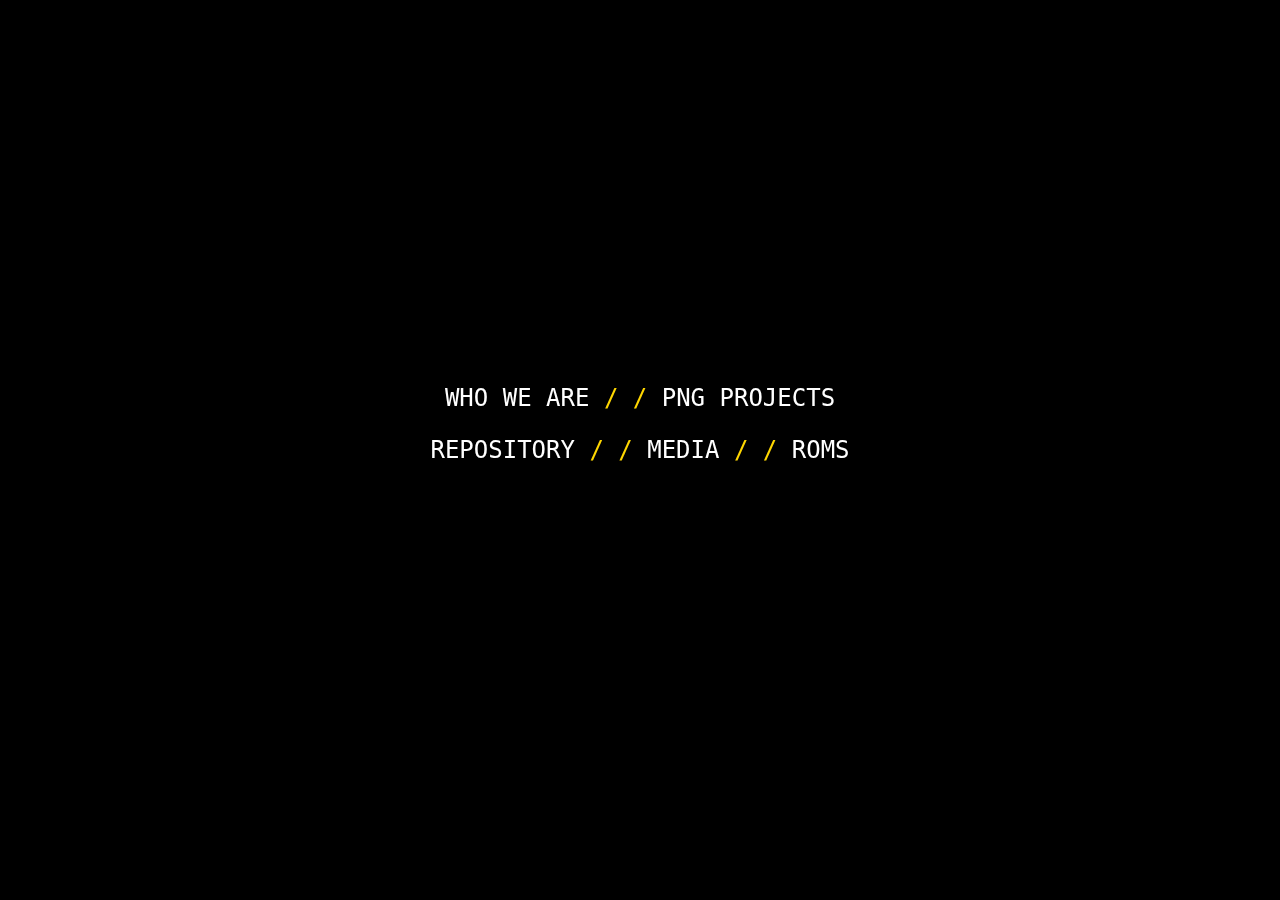
<file: index.html>
<!DOCTYPE html>

<!--PARA COMENZAR ESTE COMENTARIO, POR FAVOR NO INTENTÉIS TIRAR LA PÁGINA, EL SERVER ES UN ATHLON X2 3800+ A 2GHZ CON 3GB DE RAM, Y SI, PODRÍAIS TIRARLO SIN PROBLEMAS, SED RESPONSABLES Y NO INTENTEIS MOLESTAR A LOS DEMAS-->

<!--ESTA PAGINA ESTA DISEÑADA COMO PROYECTO PERSONAL A MODO DE FACILITARNOS A TODOS EL ACCESO A PROGRAMAS DE UTILIDAD--> 
<!--USAR BAJO PROPIA RESPONSABILIDAD--> 
<!--NO ME HAGO RESPONSABLE DE NINGUN DAÑO QUE PUEDA PROVOCAR EL USO DE LOS PROGRAMAS O ROMS QUE APAREZCAN EN EL REPOSITORIO, HAN SIDO REVISADOS Y PROBADOS POR MI Y NO SUPONEN NINGUN PELIGRO, CUALQUIER PROBLEMA O FALLO QUE PUEDA OCURRIR ES UNICAMENTE TU CULPA, SEA ERRORES O QUE EL ORDENADOR SE COMA A TU GATO-->
<html lang="es">
    <head>
        <title>INICIO</title>
        <link rel="stylesheet" type="text/css" href="css/index.css">
        <meta charset="UTF-8">

    </head>
    <body>
        <header>
        </header>
        <div class="mainlinks">
            <p class="links"><a href="whoami.html">WHO WE ARE</a> <span class="bars">/ /</span> <a href="wallproyects.html">PNG PROJECTS</a></p>
            <p class="links"><a href="repo.html">REPOSITORY</a> <span class="bars">/ /</span> <a href="media.html">MEDIA</a> <span class="bars">/ /</span> <a href="roms.html">ROMS</a></p>
        </div>
        <footer>
        <p>Copyright LewdProductions 2016</p>
        </footer>

    </body>
</html>
</file>
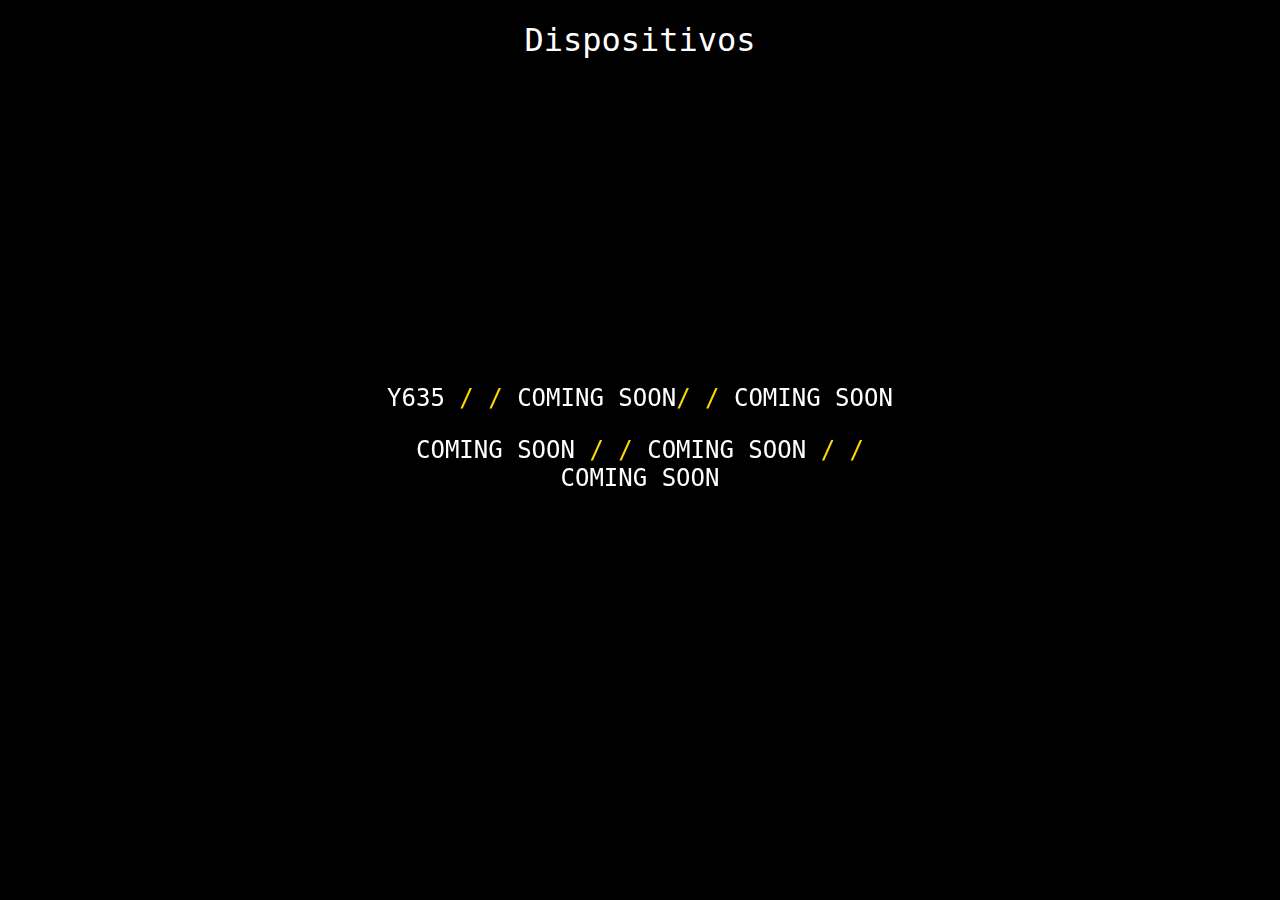
<file: roms.html>
<!DOCTYPE html>
<html lang="es">
    <head>
        <meta name="" content="" charset="UTF-8">
        <link rel="stylesheet" type="text/css" href="css/roms.css">
        <title>ROMs</title>
    </head>
    <body>
        <header>
            <h1 class="title">Dispositivos</h1>
        </header>
        <div class="mainlinks">
            <p class="links"><a href="Y635.html">Y635</a> <span class="bars">/ /</span> <a href="#">COMING SOON</a><span class="bars">/ /</span> <a href="#">COMING SOON</a></p>
            <p class="links"><a href="#">COMING SOON</a> <span class="bars">/ /</span> <a href="#">COMING SOON</a> <span class="bars">/ /</span> <a href="#">COMING SOON</a></p>
        </div>
    </body>
    
</html>
</file>
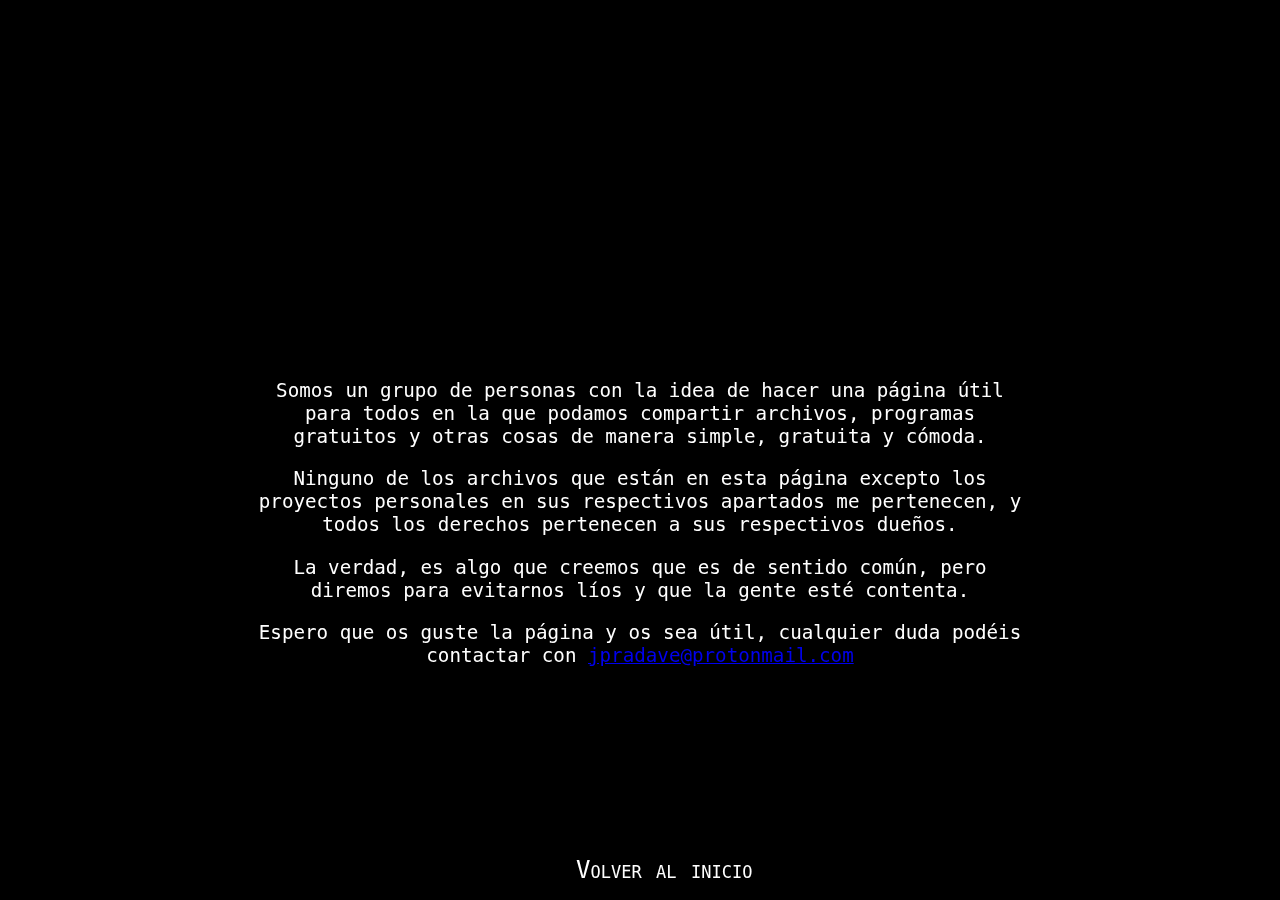
<file: whoami.html>
<!DOCTYPE html>
<!-- EN ESTA PAGINA INDICO QUIÉNES SOMOS Y QUE HACEMOS, QUE DEBERÍA SER OBVIO CON LA PÁGINA PRINCIPAL, PERO A LOS QUE NO SE ENTEREN SE LO ESCRIBIMOS IGUAL ♥-->
<html lang="es">
    <head>
        <title>QUIÉNES SOMOS</title>
        <link rel="stylesheet" type="text/css" href="css/whoami.css">
        <meta charset="UTF-8">
    </head>
    <body>
        <div class="texto">
            <p>Somos un grupo de personas con la idea de hacer una página útil para todos en la que podamos compartir archivos, programas gratuitos y otras cosas de manera simple, gratuita y cómoda.</p>
            <p>Ninguno de los archivos que están en esta página excepto los proyectos personales en sus respectivos apartados me pertenecen, y todos los derechos pertenecen a sus respectivos dueños.</p>
            <p>La verdad, es algo que creemos que es de sentido común, pero diremos para evitarnos líos y que la gente esté contenta.</p>
            <p>Espero que os guste la página y os sea útil, cualquier duda podéis contactar con <a href="mailto:jpradave@protonmail.com">jpradave@protonmail.com</a></p>
        </div>
        <div class="bottom">
        <p class="textbot"><a class="link" href="index.html">Volver al inicio</a></p>           
        </div>
        
    </body>
    
</html>
</file>
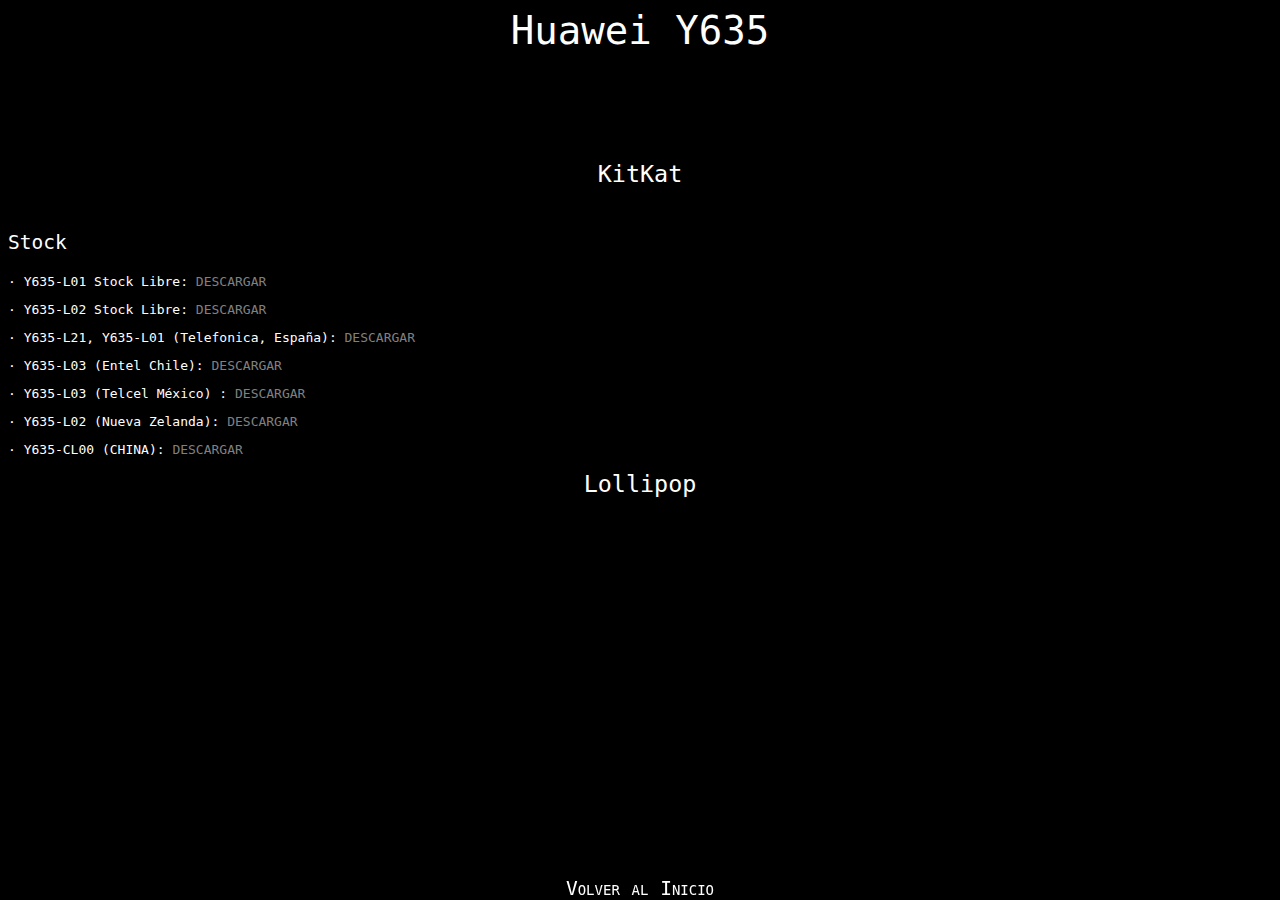
<file: Y635.html>
<DOCTYPE html>
    <html>

    <head>
        <meta charset="utf-8">
        <title>Huawei Y635</title>
        <link type="text/css" rel="stylesheet" href="css/Y635.css">
    </head>

    <body>
        <header>
            <p class="title">Huawei Y635</p>
        </header>
        <article>
            <br><br><br>
            <p class="version">KitKat</p>
            <section class="stockkk">
                <p class="typerom">Stock</p>
                <p>· Y635-L01 Stock Libre: <a href="http://download-c.huawei.com/download/downloadCenter?downloadId=43767&version=87723&siteCode=ES">DESCARGAR</a></p>
                <p>· Y635-L02 Stock Libre: <a href="http://download-c.huawei.com/download/downloadCenter?downloadId=43783&version=87739&siteCode=ES">DESCARGAR</a></p>
                <p>· Y635-L21, Y635-L01 (Telefonica, España): <a href="http://download-c.huawei.com/download/downloadCenter?downloadId=46492&version=98820&siteCode=es">DESCARGAR</a> </p>
                <p>· Y635-L03 (Entel Chile): <a href="http://download-c.huawei.com/download/downloadCenter?downloadId=53471&version=166533&siteCode=cl">DESCARGAR</a> </p>
                <p>· Y635-L03 (Telcel México) : <a href="http://download-c.huawei.com/download/downloadCenter?downloadId=43501&version=89445&siteCode=mx">DESCARGAR</a> </p>
                <p>· Y635-L02 (Nueva Zelanda): <a href="http://download-c.huawei.com/download/downloadCenter?downloadId=47250&version=100477&siteCode=nz">DESCARGAR</a> </p>
                <p>· Y635-CL00 (CHINA): <a href="http://download-c.huawei.com/download/downloadCenter?downloadId=77303&version=294159&siteCode=cn">DESCARGAR</a> </p>
            </section>
            <p class="version">Lollipop</p>

        </article>
        <footer>
            <a class="footlink" href="index.html">Volver al Inicio</a>
        </footer>
    </body>

    </html>
</file>
<file: css/index.css>
body{
    background-color: black; 
    text-align: center;
    margin: 0 auto;

}
.bars{
    color: gold; 
}
p{
    font-size: 1.5em; 
    font-family:monospace, Courier New, Courier; 
}
a{
    color: white; 
    text-decoration: none
}
.mainlinks
{
    position: fixed;
    top: 40%;
    left: 30%;
    right: 30%;
}
</file>
<file: css/roms.css>
.title {
    font-family: monospace, Courier New, Courier;
    text-align: center;
    color: white;
    font-weight: normal;
    
}

body {
    background-color: black;
    text-align: center;
    margin: 0 auto;
}

.bars {
    color: gold;
}

.mainlinks {
    position: fixed;
    top: 40%;
    left: 30%;
    right: 30%;
}

a {
    color: white;
    text-decoration: none
}

p {
    font-size: 1.5em;
    font-family: monospace, Courier New, Courier;
}
</file>
<file: css/whoami.css>
.texto{
    position: fixed;
    top: 40%;
    left: 20%;
    right: 20%;
    font-size: 1.2em;
    
}
body{
    background-color: black;
    text-align: center;
    color: white;
    font-family: monospace, Courier New, Courier;
    margin: 0 auto;

}
.bottom {
    position: fixed;
    bottom: 0;
    left: 45%;
}
.link{
    text-decoration: none;
    color: white;
    font-variant: small-caps;
    font-size: 1.5em;
}
</file>
<file: css/Y635.css>
body {
    background-color: black;
    font-family: monospace;
}

p {
    color: white;
}

a {
    color: grey;
    text-decoration: none;
}

.title {
    color: white;
    text-align: center;
    font-size: 3em;
}

.version {
    font-size: 1.8em;
    text-align: center;
    clear: left;
}

.typerom {
    font-size: 1.5em;
}

.stockkk {
    float: left;
}

footer {
    text-decoration: none;
    color: white;
    font-variant: small-caps;
    font-size: 1.5em;
    text-align: center;
}

.footlink {
    color: white;
    width: 75%;
    position: fixed;
    left: 50%;
    margin-left: -37.5%;
    bottom: 0;
}
</file>
